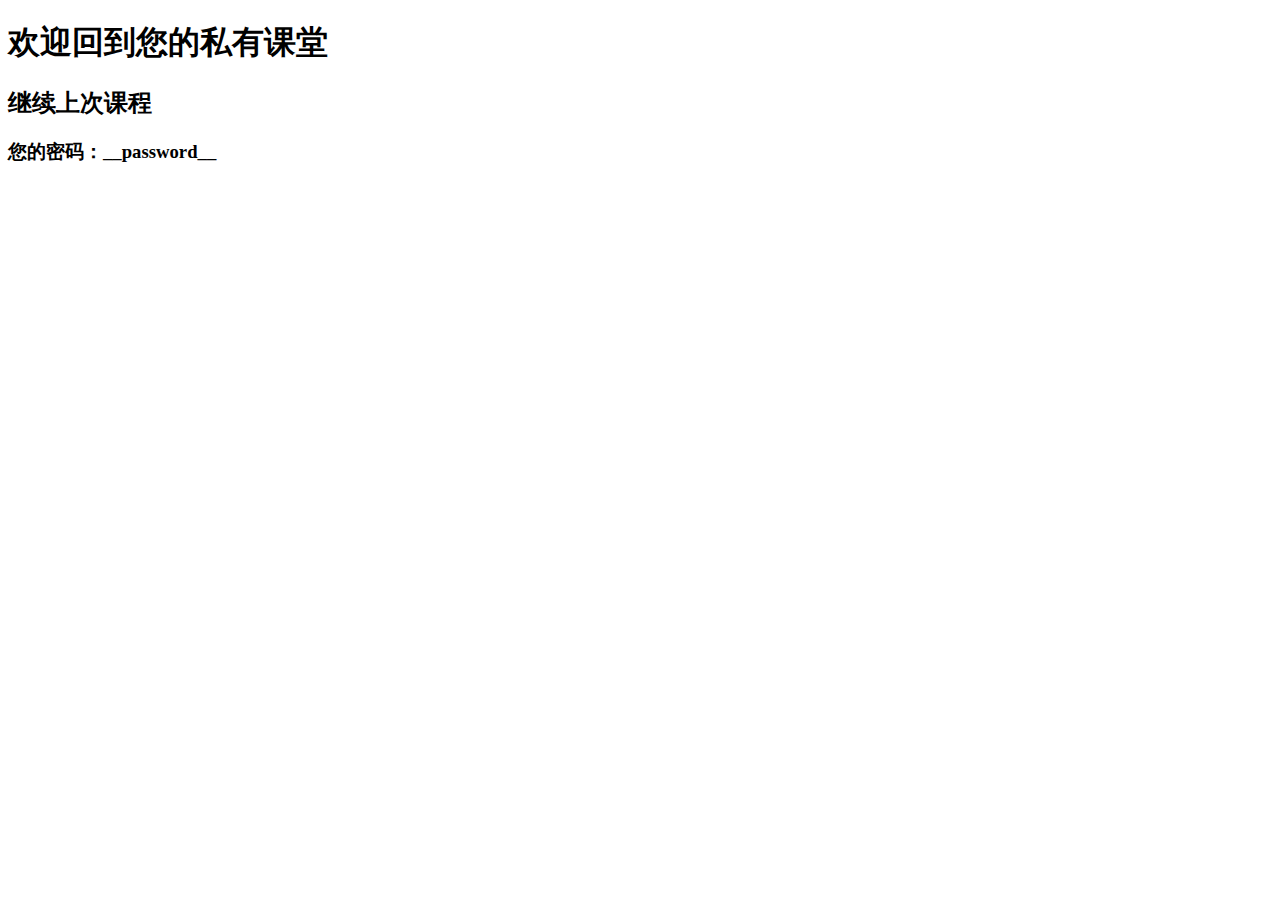
<file: class.html>
<!DOCTYPE html>
<html lang="en">
<head>
    <meta charset="UTF-8">
    <meta name="viewport" content="width=device-width, initial-scale=1.0">
    <meta http-equiv="X-UA-Compatible" content="ie=edge">
    <title>私有课堂</title>
</head>
<body>
    <h1>欢迎回到您的私有课堂</h1>
    <h2>继续上次课程</h2>
    <h3>您的密码：__password__</h3>
</body>
</html>
</file>
